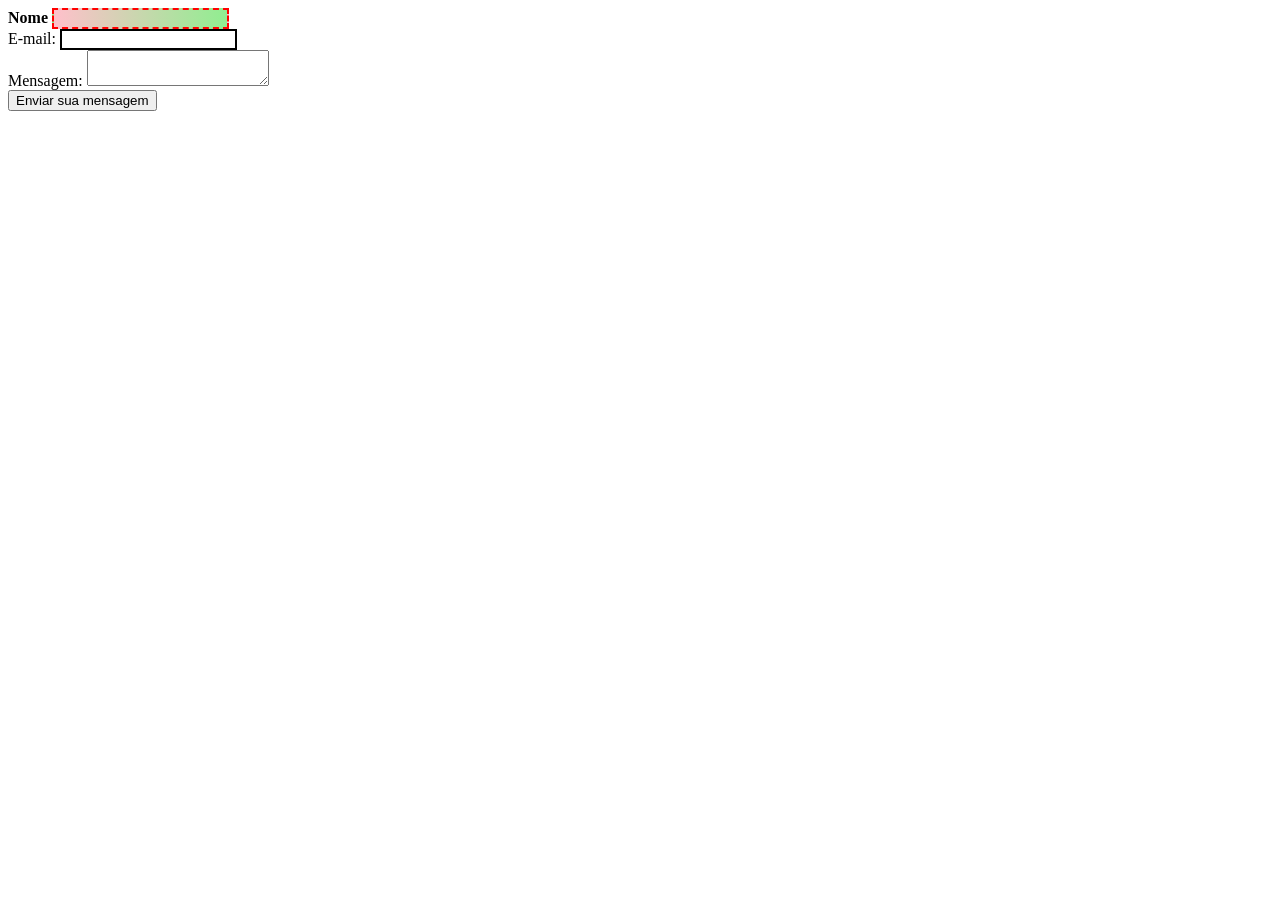
<file: index.html>
<!DOCTYPE html>
<html lang="en">

<head>
    <meta charset="UTF-8">
    <meta http-equiv="X-UA-Compatible" content="IE=edge">
    <meta name="viewport" content="width=device-width, initial-scale=1.0">
    <title>pagina</title>
    <link rel="stylesheet" href="style.css">
</head>

<body>
    <form action="/pagina-processa-dados-do-form" method="post">
        <div>
            <label for="nome"><strong>Nome</strong></label>
            <input type="text" name="nome" id="nome" required>
        </div>
        <div>
            <label for="email">E-mail:</label>
            <input type="email" id="email" />
        </div>
        <div>
            <label for="msg">Mensagem:</label>
            <textarea id="msg"></textarea>
        </div>
        <div class="button">
            <button type="submit">Enviar sua mensagem</button>
        </div>
        <div class="campo">
         
        
        </div>
    </form>

</body>

</html>
</file>
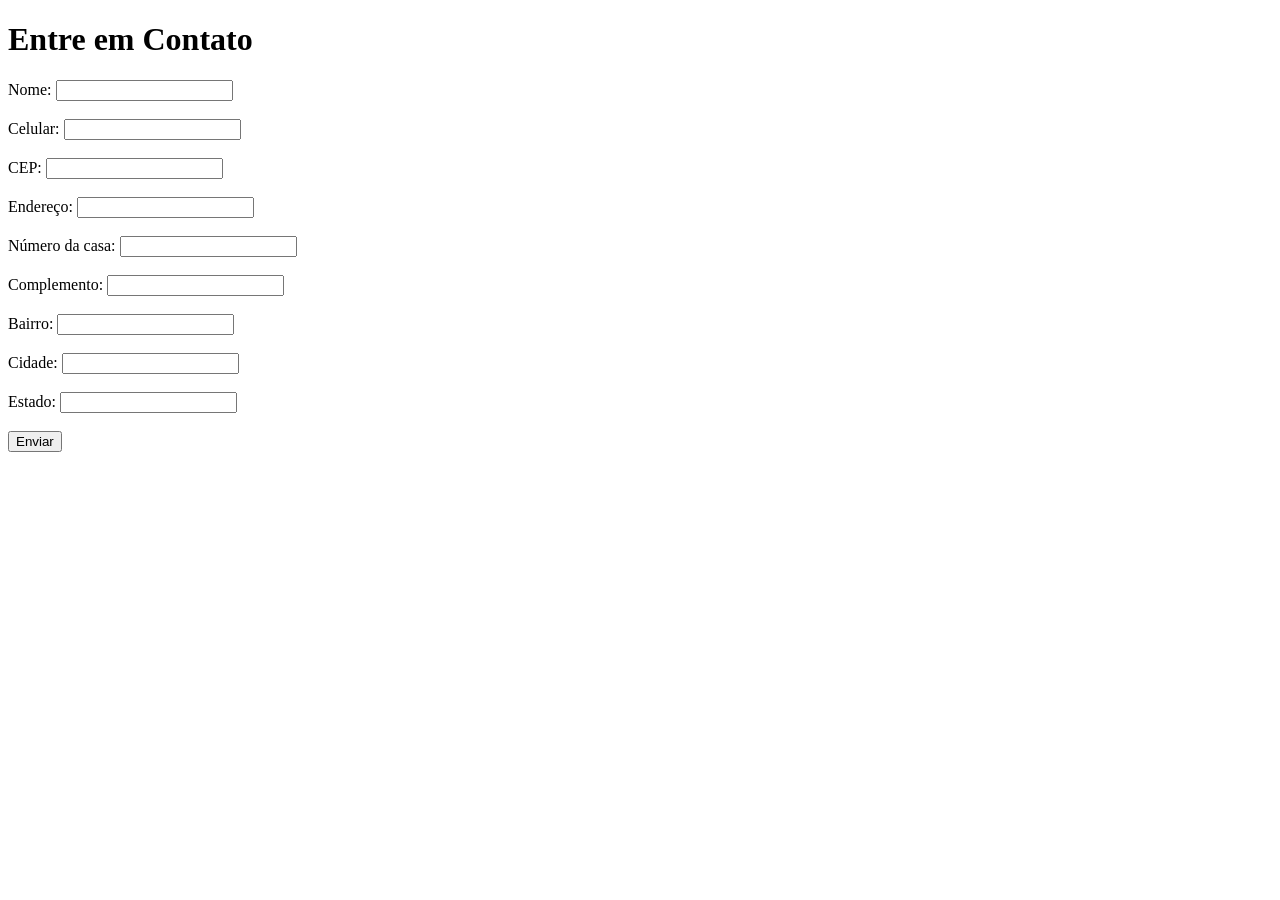
<file: contato.html>
<!DOCTYPE html>
<html lang="pt-BR">

<head>
    <meta charset="UTF-8">
    <meta name="viewport" content="width=device-width, initial-scale=1.0">
    <title>Formulário envia resposta</title>
    <script src="script.js"></script>    
</head>

<body>
    <h1>Entre em Contato</h1>
    <!--action serve para indicar o local de envio dos dados-->
    <!--method serve para indicar a forma de envio de dados-->
    <form action="resposta.html" method="get">
        <label>Nome:</label>
        <input type="text" id="nome" name="nome" required><br><br>
        <!-- id serve para identificar o campo-->
        <!-- name serve para nomear o campo usado em BD-->
        <!-- DICA: preferencialmente tudo em minusculo-->
        <!-- required serve para fazer do campo obrigatorio-->
        <label>Celular:</label>
        <input type="number" id="tel_cel" name="tel_cel" required><br><br>


        <label>CEP:</label>
        <input type="number" id="cep" name="cep" required><br><br>

        <label>Endereço:</label>
        <input type="text" id="endereco" name="endereco" required><br><br>

        <label>Número da casa:</label>
        <input type="number" id="n_casa" name="n_casa" required><br><br>

        <label>Complemento:</label>
        <input type="text" id="complemento" name="complemento" ><br><br>
        
        <label>Bairro:</label>
        <input type="text" id="bairro" name="bairro" required><br><br>

        <label>Cidade:</label>
        <input type="text" id="cidade" name="cidade" required><br><br>
        
        <label>Estado:</label>
        <input type="text" id="estado" name="estado" required><br><br>
        

        <input type="submit" value="Enviar">
    </form>
</body>

</html>
</file>
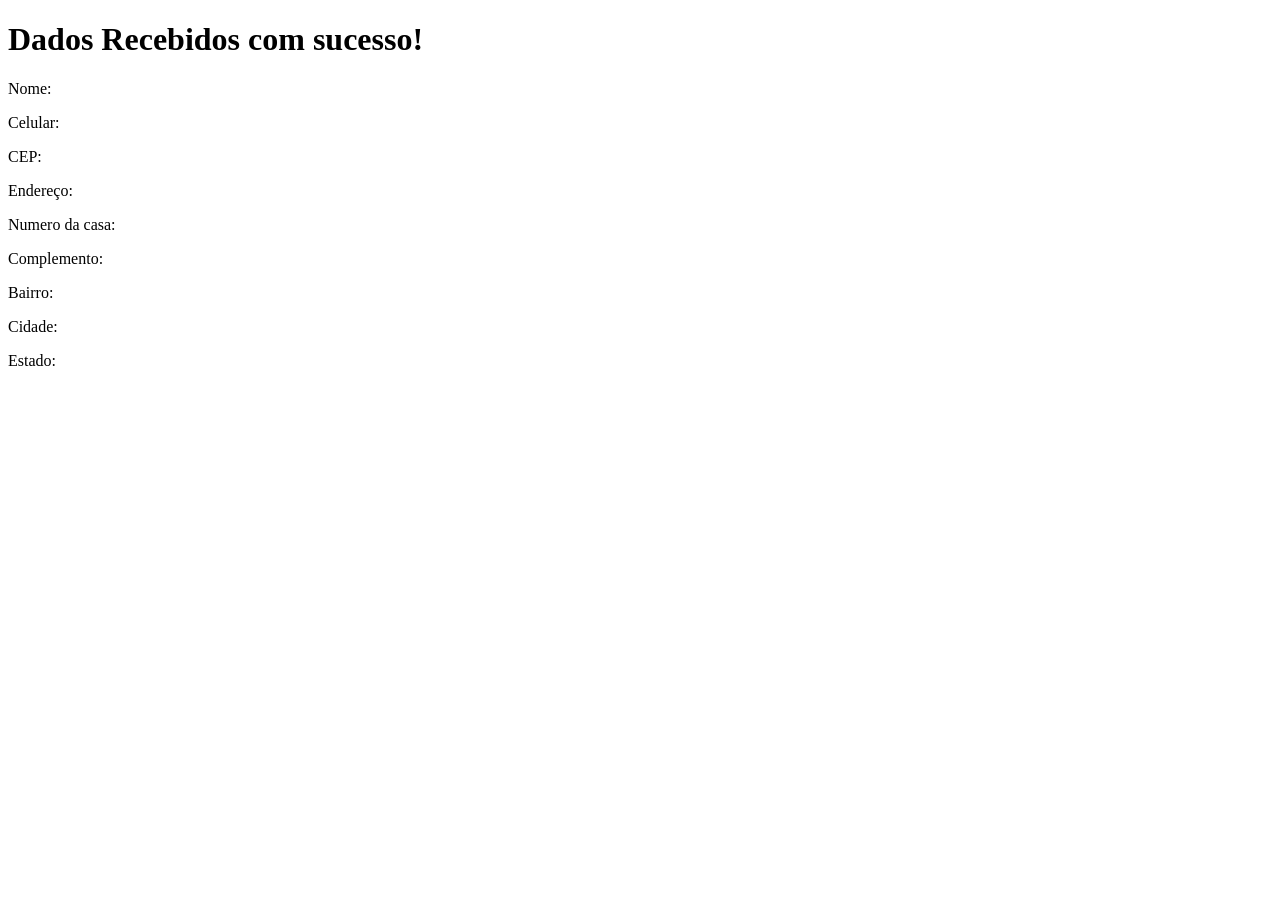
<file: resposta.html>
<!DOCTYPE html>
<html lang="pt-BR">

<head>
    <meta charset="UTF-8">
    <meta name="viewport" content="width=device-width, initial-scale=1.0">
    <title>Resposta</title>
    <script src="script.js" defer></script>
</head>

<body>
    <h1>Dados Recebidos com sucesso!</h1>
    <p>Nome: <span id="nome"></span></p>
    <p>Celular: <span id="tel_cel"></span></p>
    <p>CEP: <span id="cep"></span></p>
    <p>Endereço: <span id="endereco"></span></p>
    <p>Numero da casa:<span id="n_casa"></span></p>
    <p>Complemento: <span id="complemento"></span></p>
    <p>Bairro: <span id="bairro"></span></p>
    <p>Cidade: <span id="cidade"></span></p>
    <p>Estado: <span id="estado"></span></p>


</body>

</html>
</file>
<file: style.css>
input:invalid{
    border: 2px dashed red;
}
input:valid{
    border: 2px solid black;

}

input:invalid:required{
    background-image: linear-gradient(to right, pink, lightgreen);
}
</file>
